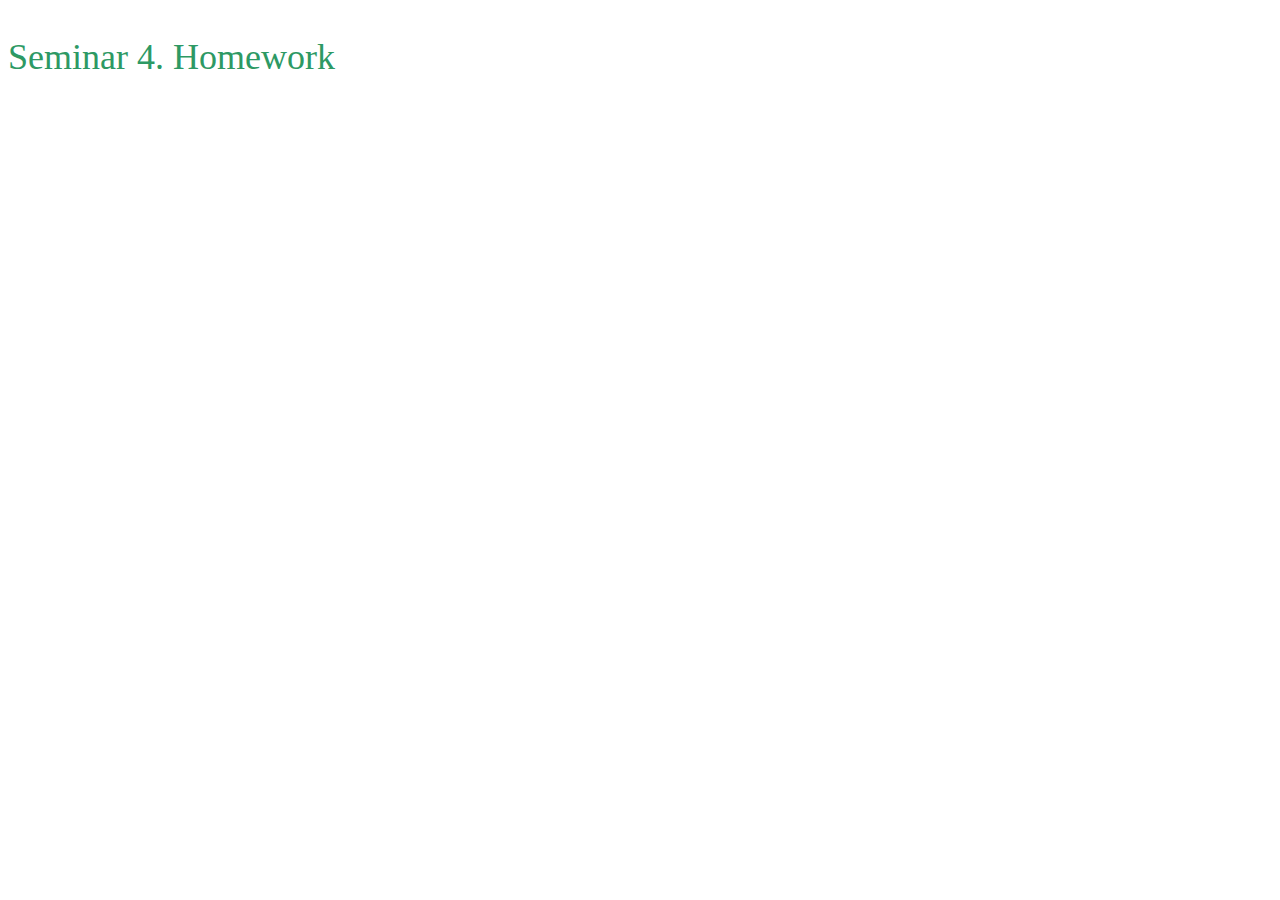
<file: seminar4/index.html>
<!DOCTYPE html>
<html lang="en">
<head>
    <meta charset="UTF-8">
    <meta name="viewport" content="width=device-width, initial-scale=1.0">
    <script src="homework.js" defer type="module"></script>
    <link rel="stylesheet" href="style.css">
    <title>Document</title>
</head>
<body>
    <p id="myText">Seminar 4. Homework</p>
</body>
</html>
</file>
<file: seminar4/style.css>
#myText {
    font-size: 36px;
    color: #2d9964;
}
</file>
